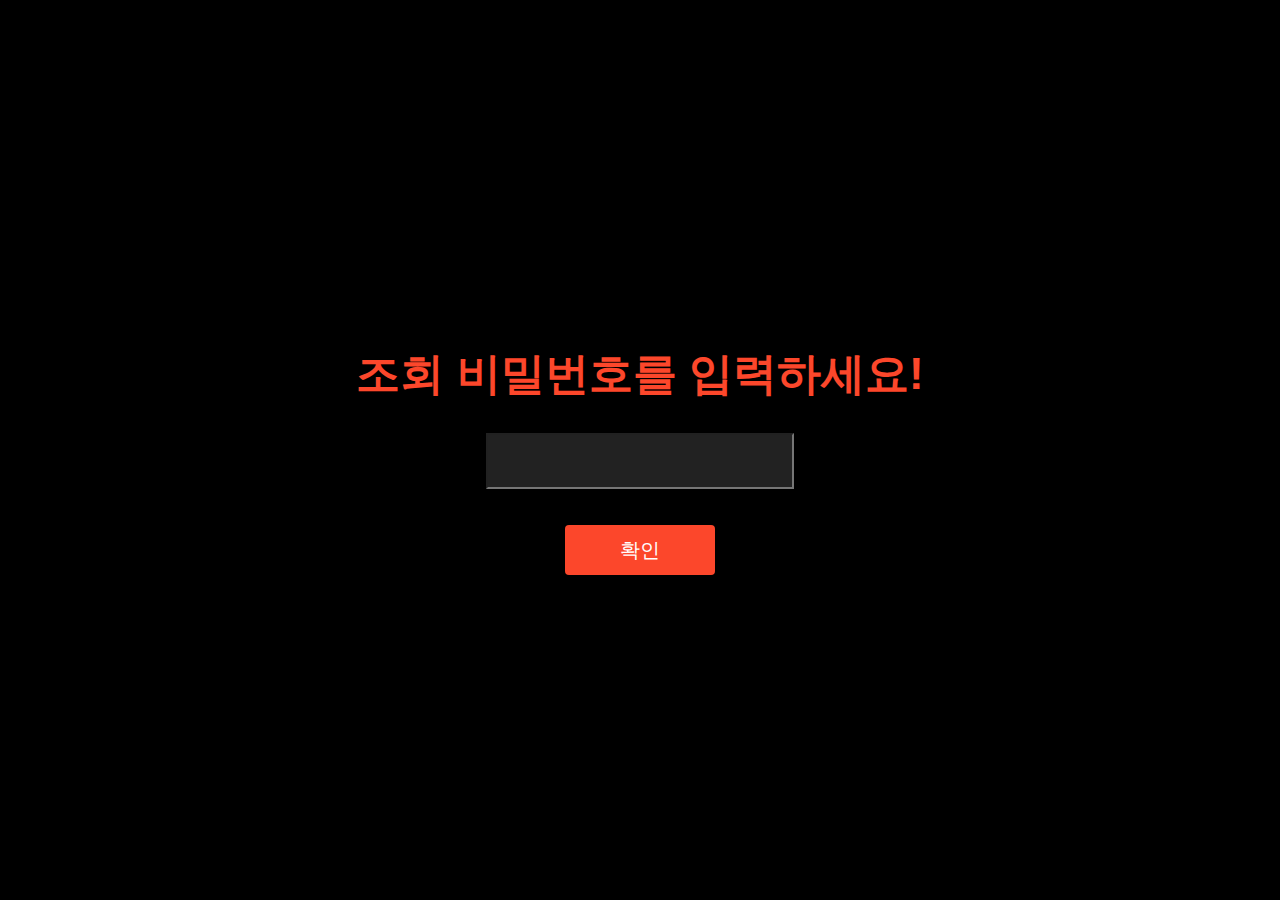
<file: html/index.html>
<!DOCTYPE html>
<html lang="en">
<head>
    <meta charset="UTF-8">
    <meta name="viewport" content="width=device-width, initial-scale=1.0">
    <title>streak-wngsur</title>
    <link rel="stylesheet" href="../css/style.css">
    <link rel="stylesheet" href="../css/start.css">
</head>
<body>
    <div class="all">
    <h1>조회 비밀번호를 입력하세요!</h1>
    <input type="password" id="password">
    <p></p>
    <button id="submit">확인</button>
    </div>
</body>
<script src="../js/start.js"></script>
</html>
</file>
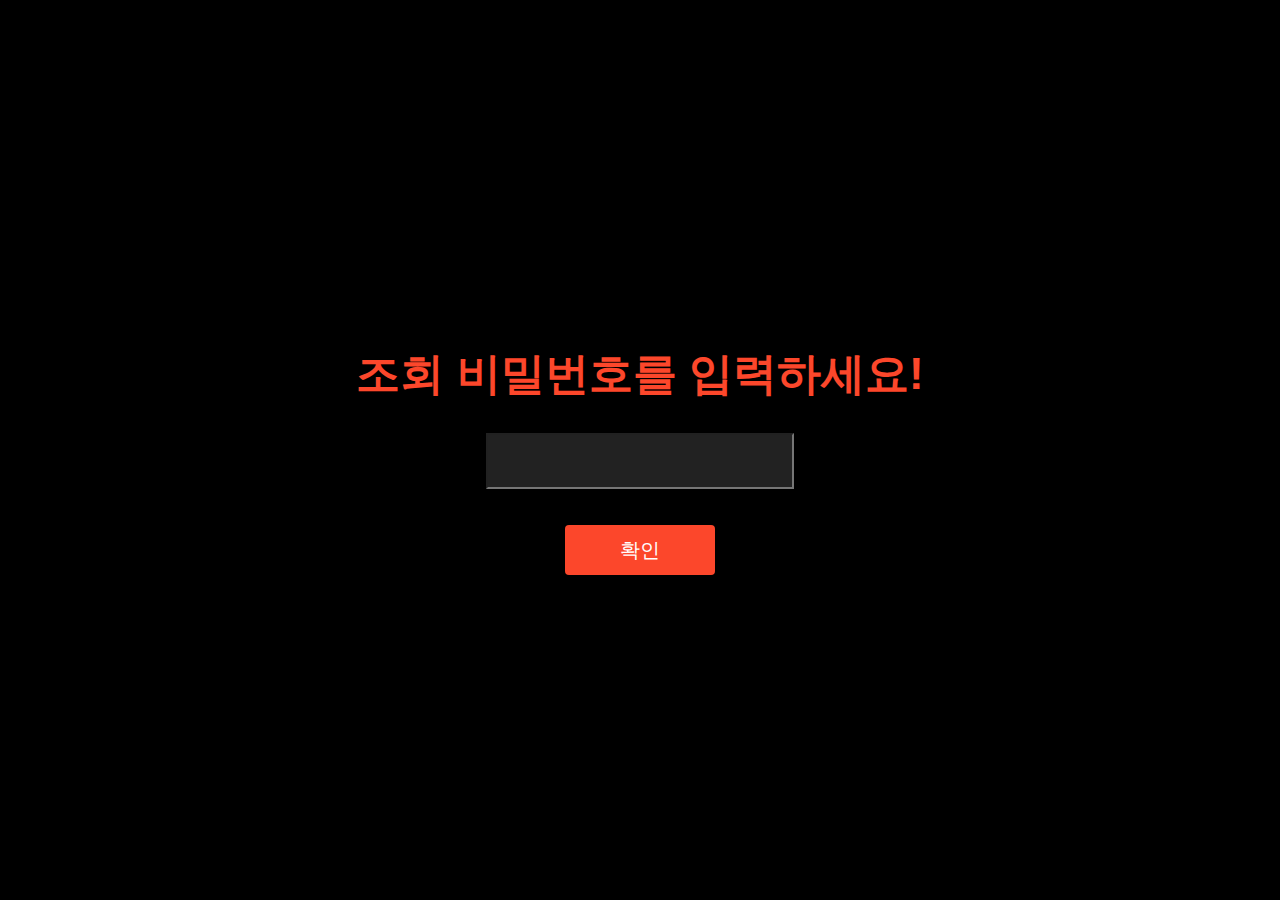
<file: template/index.html>
<!DOCTYPE html>
<html lang="en">
<head>
    <meta charset="UTF-8">
    <meta name="viewport" content="width=device-width, initial-scale=1.0">
    <title>streak-wngsur</title>
    <link rel="stylesheet" href="../style/style.css">
    <link rel="stylesheet" href="../style/start.css">
</head>
<body>
    <div class="all">
    <h1>조회 비밀번호를 입력하세요!</h1>
    <input type="password" id="password">
    <p></p>
    <button id="submit">확인</button>
    </div>
</body>
<script src="../static/start.js" type="module"></script>
</html>
</file>
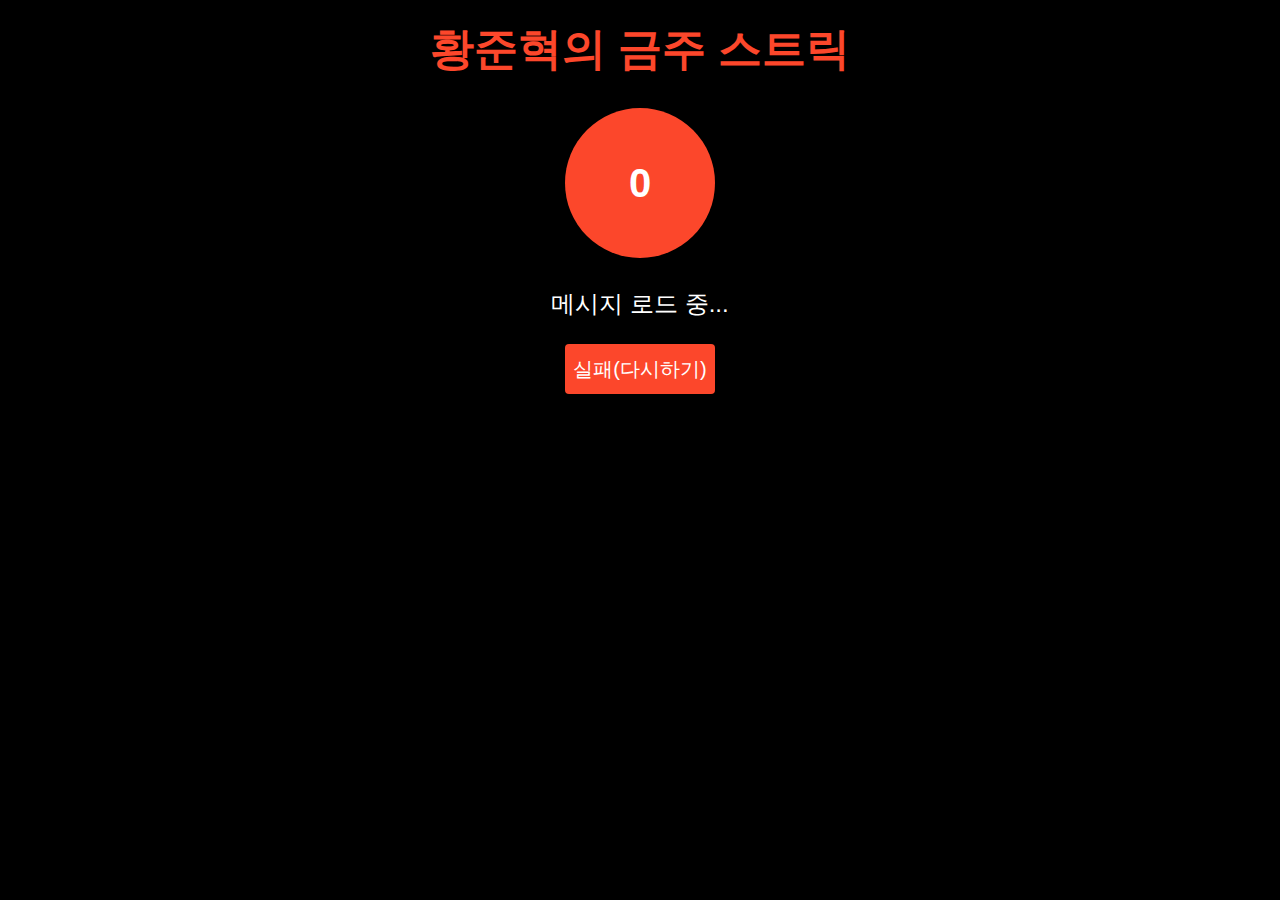
<file: template/streak.html>
<!DOCTYPE html>
<html lang="ko">
<head>
    <meta charset="UTF-8">
    <meta name="viewport" content="width=device-width, initial-scale=1.0">
    <title>황준혁의 금주 스트릭</title>
    <link rel="stylesheet" href="../style/style.css">
    <link rel="stylesheet" href="../style/streak.css">
</head>
<body>
    <h1>황준혁의 금주 스트릭</h1>
    <div class="streak-container" id="streak">0</div>
    <p class="message" id="message">메시지 로드 중...</p>
    <div class="button-container">
        <button id="set-button">실패(다시하기)</button>
    </div>
    <script type="module" src="../static/main.js"></script>
</body>
</html>
</file>
<file: css/style.css>
body {
    font-family: sans-serif;
    margin: 0;
    padding: 0;
    background-color: black;
    text-align: center;
    color: white;
}

h1 {
    font-size: 44px;
    color: #fc472b;
    margin-top: 20px;
}

input {
    background-color: #222;
    color: white;
    font-size: 20ox;
    width: 300px;
    height: 50px;
}

button {
    background-color: #fc472b;
    color: white;
    border-style: none;
    font-size: 20px;
    width: 150px;
    height: 50px;
    border-radius: 4px;
}
</file>
<file: css/start.css>
#submit {
    margin-top: 20px;
}

body {
    display: flex;
    justify-content: center;
    align-items: center;
    height: 100vh;
    flex-direction: column;
}
</file>
<file: style/style.css>
body {
    font-family: sans-serif;
    margin: 0;
    padding: 0;
    background-color: black;
    text-align: center;
    color: white;
}

h1 {
    font-size: 44px;
    color: #fc472b;
    margin-top: 20px;
}

input {
    background-color: #222;
    color: white;
    font-size: 20ox;
    width: 300px;
    height: 50px;
}

button {
    background-color: #fc472b;
    color: white;
    border-style: none;
    font-size: 20px;
    width: 150px;
    height: 50px;
    border-radius: 4px;
    transition: all 0.3s;
}

button:hover {
    cursor: pointer;
    transform: scale(1.1);
}
</file>
<file: style/start.css>
#submit {
    margin-top: 20px;
}

body {
    display: flex;
    justify-content: center;
    align-items: center;
    height: 100vh;
    flex-direction: column;
}
</file>
<file: style/streak.css>
.streak-container {
    margin: 20px auto;
    width: 150px;
    height: 150px;
    border-radius: 50%;
    background-color: #fc472b;
    display: flex;
    align-items: center;
    justify-content: center;
    color: white;
    font-size: 40px;
    font-weight: bold;
    transition: all 0.3s;
}

.streak-container:hover {
    transform: scale(1.1);
}

.message {
    font-size: 24px;
    margin-top: 30px;
}
</file>
